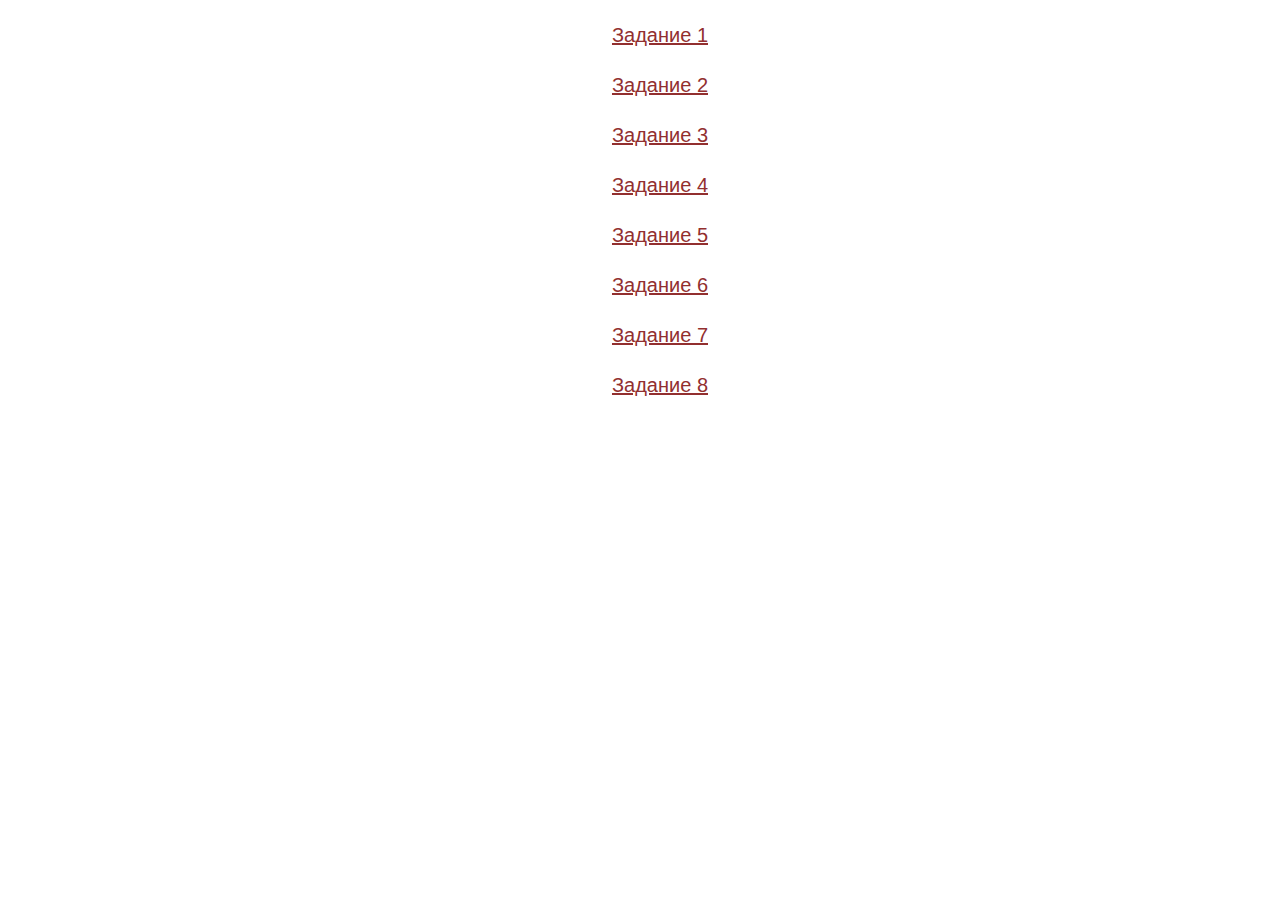
<file: index.html>
<!DOCTYPE html>
<html lang="ru">
  <head>
    <meta charset="UTF-8" />
    <meta http-equiv="X-UA-Compatible" content="IE=edge" />
    <meta name="viewport" content="width=device-width, initial-scale=1.0" />
     <link href="styles.css" rel="stylesheet">
    <title>Страница навигации</title>
    <style>

    </style>
  </head>
  <body>
    <ul>
      <li><a href="task-01.html">Задание 1</a></li>
      <li><a href="task-02.html">Задание 2</a></li>
      <li><a href="task-03.html">Задание 3</a></li>
      <li><a href="task-04.html">Задание 4</a></li>
      <li><a href="task-05.html">Задание 5</a></li>
      <li><a href="task-06.html">Задание 6</a></li>
      <li><a href="task-07.html">Задание 7</a></li>
      <li><a href="task-08.html">Задание 8</a></li>
    </ul>
  </body>
</html>
</file>
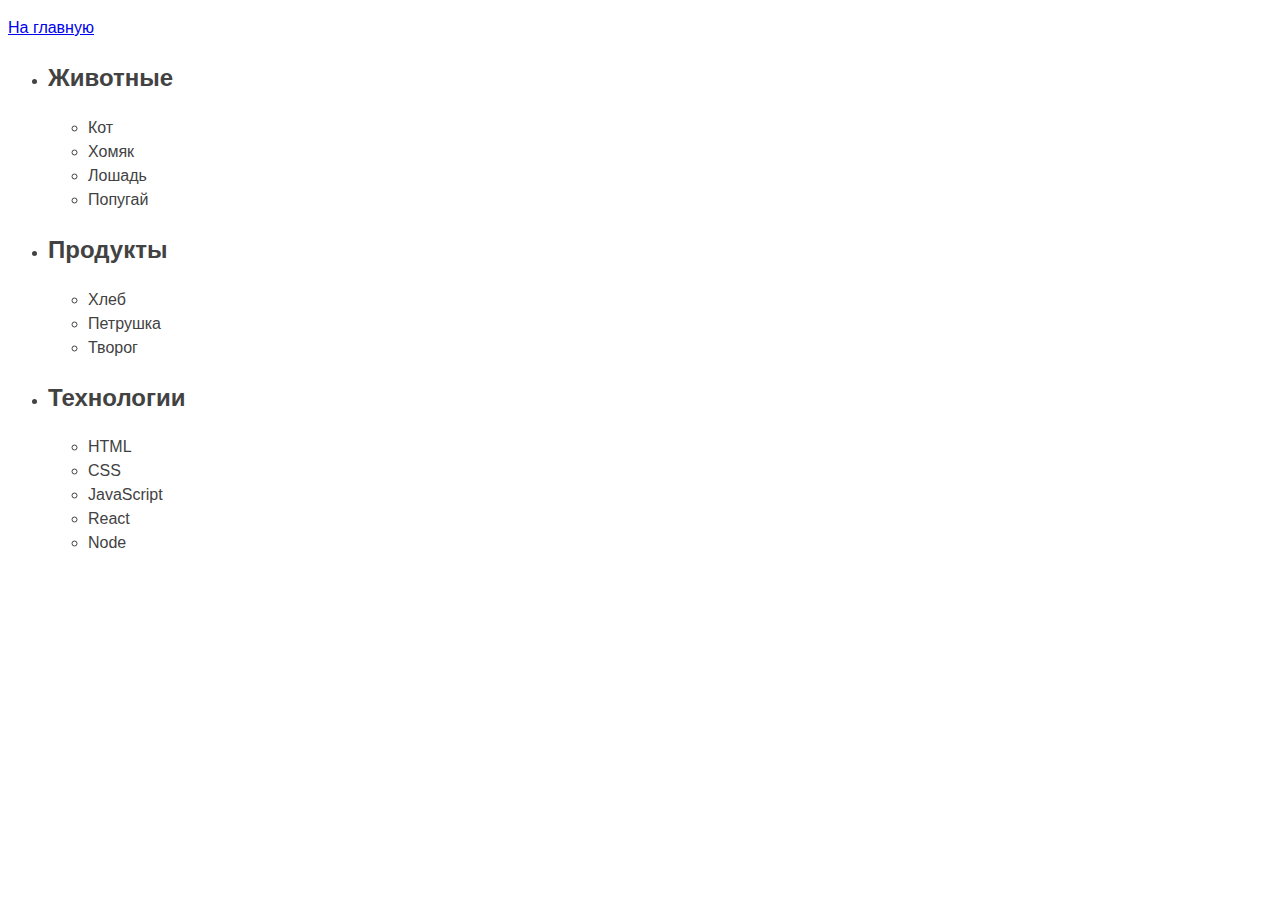
<file: task-01.html>
<!DOCTYPE html>
<html lang="ru">
  <head>
    <meta charset="UTF-8" />
    <meta http-equiv="X-UA-Compatible" content="IE=edge" />
    <meta name="viewport" content="width=device-width, initial-scale=1.0" />
    <title>Задание 1</title>
    <style>
      body {
        font-family: -apple-system, BlinkMacSystemFont, 'Segoe UI', Roboto,
          Oxygen, Ubuntu, Cantarell, 'Open Sans', 'Helvetica Neue', sans-serif;
        background-color: #fff;
        color: #424242;
        line-height: 1.5;
      }
    </style>
  </head>
  <body>
    <p><a href="index.html">На главную</a></p>

    <ul id="categories">
      <li class="item">
        <h2>Животные</h2>

        <ul>
          <li>Кот</li>
          <li>Хомяк</li>
          <li>Лошадь</li>
          <li>Попугай</li>
        </ul>
      </li>
      <li class="item">
        <h2>Продукты</h2>

        <ul>
          <li>Хлеб</li>
          <li>Петрушка</li>
          <li>Творог</li>
        </ul>
      </li>
      <li class="item">
        <h2>Технологии</h2>

        <ul>
          <li>HTML</li>
          <li>CSS</li>
          <li>JavaScript</li>
          <li>React</li>
          <li>Node</li>
        </ul>
      </li>
    </ul>

    <script src="js/task-01.js" type="module"></script>
  </body>
</html>
</file>
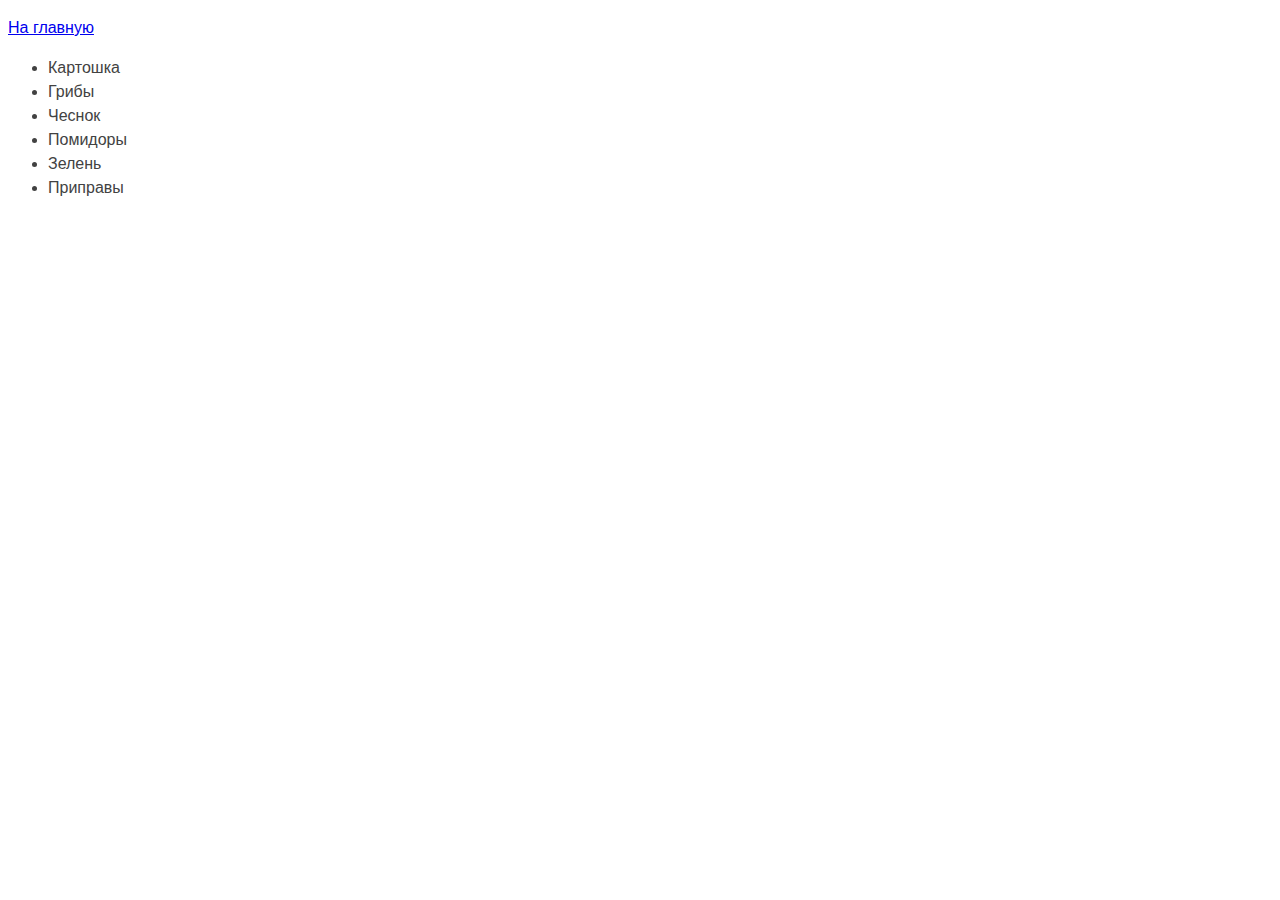
<file: task-02.html>
<!DOCTYPE html>
<html lang="ru">
  <head>
    <meta charset="UTF-8" />
    <meta http-equiv="X-UA-Compatible" content="IE=edge" />
    <meta name="viewport" content="width=device-width, initial-scale=1.0" />
    <title>Задание 2</title>
    <style>
      body {
        font-family: -apple-system, BlinkMacSystemFont, 'Segoe UI', Roboto,
          Oxygen, Ubuntu, Cantarell, 'Open Sans', 'Helvetica Neue', sans-serif;
        background-color: #fff;
        color: #424242;
        line-height: 1.5;
      }
    </style>
  </head>
  <body>
    <p><a href="index.html">На главную</a></p>

    <ul id="ingredients"></ul>

    <script src="js/task-02.js" type="module"></script>
  </body>
</html>
</file>
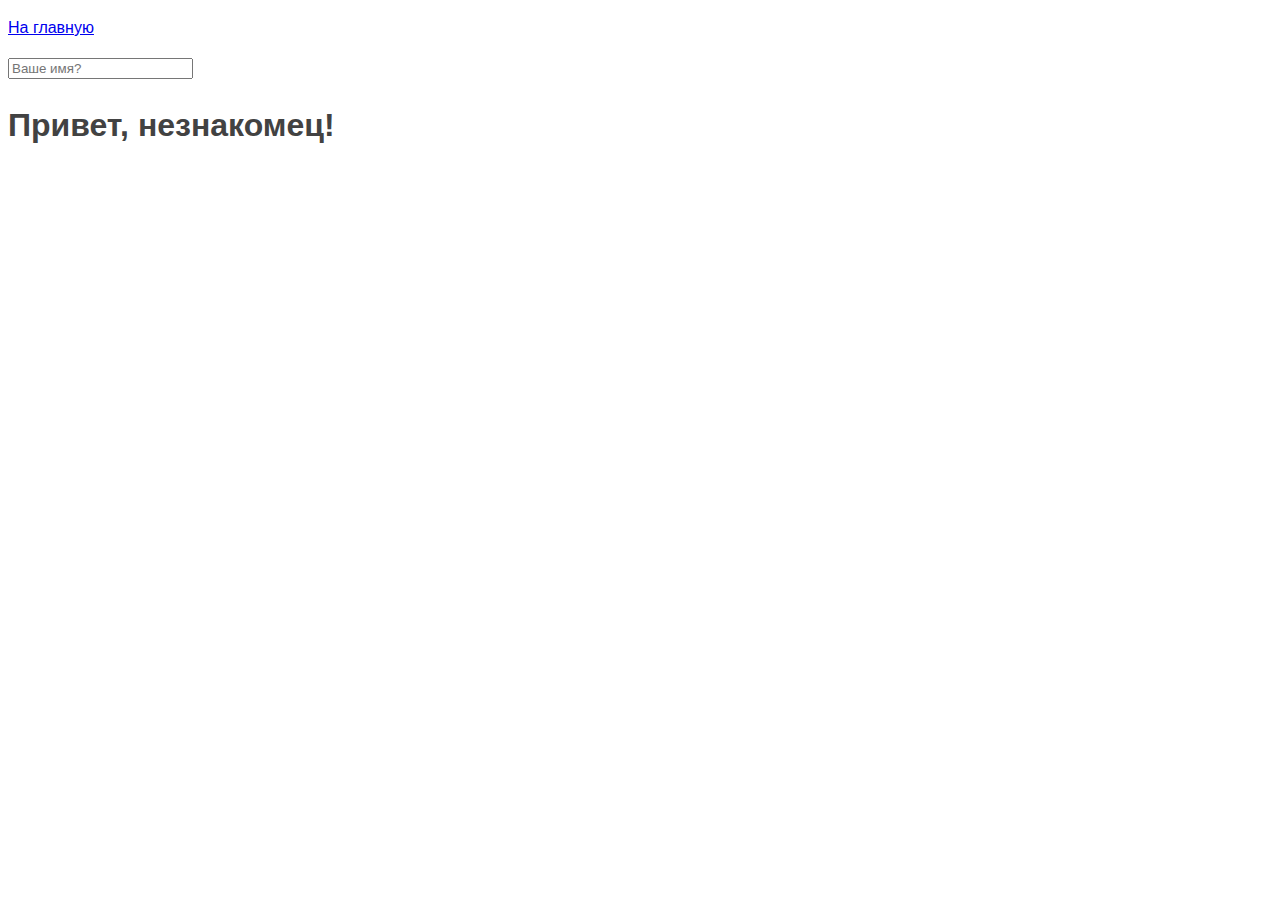
<file: task-05.html>
<!DOCTYPE html>
<html lang="ru">
  <head>
    <meta charset="UTF-8" />
    <meta http-equiv="X-UA-Compatible" content="IE=edge" />
    <meta name="viewport" content="width=device-width, initial-scale=1.0" />
    <title>Задание 5</title>
    <style>
      body {
        font-family: -apple-system, BlinkMacSystemFont, 'Segoe UI', Roboto,
          Oxygen, Ubuntu, Cantarell, 'Open Sans', 'Helvetica Neue', sans-serif;
        background-color: #fff;
        color: #424242;
        line-height: 1.5;
      }
    </style>
  </head>
  <body>
    <p><a href="index.html">На главную</a></p>

    <input type="text" placeholder="Ваше имя?" id="name-input" />
    
    <h1>Привет, <span id="name-output">незнакомец</span>!</h1>

    <script src="js/task-05.js" type="module"></script>
  </body>
</html>
</file>
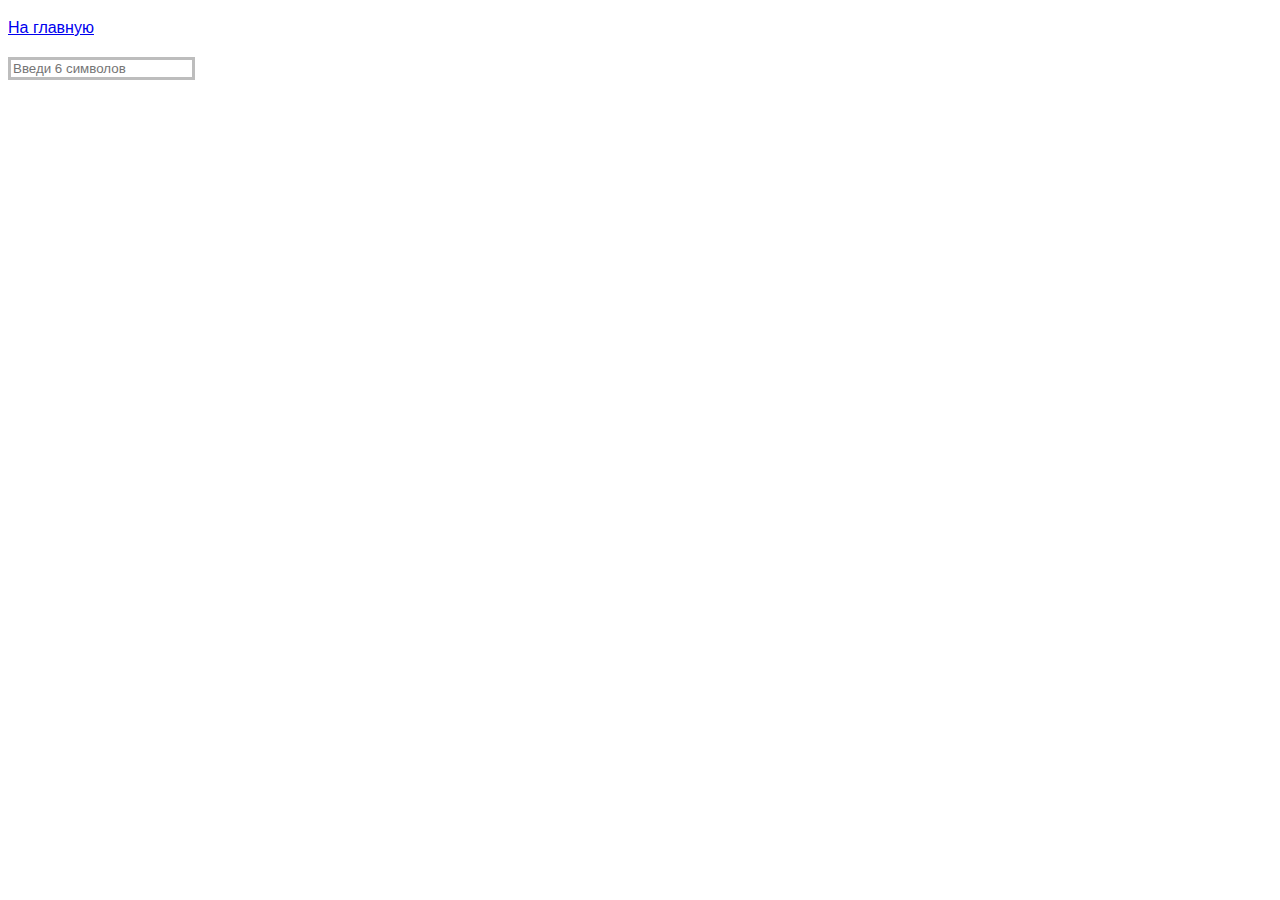
<file: task-06.html>
<!DOCTYPE html>
<html lang="ru">
  <head>
    <meta charset="UTF-8" />
    <meta http-equiv="X-UA-Compatible" content="IE=edge" />
    <meta name="viewport" content="width=device-width, initial-scale=1.0" />
    <title>Задание 6</title>
    <style>
      body {
        font-family: -apple-system, BlinkMacSystemFont, 'Segoe UI', Roboto,
          Oxygen, Ubuntu, Cantarell, 'Open Sans', 'Helvetica Neue', sans-serif;
        background-color: #fff;
        color: #424242;
        line-height: 1.5;
      }

      #validation-input {
        border: 3px solid #bdbdbd;
      }

      #validation-input.valid {
        border-color: #4caf50;
      }

      #validation-input.invalid {
        border-color: #f44336;
      }
    </style>
  </head>
  <body>
    <p><a href="index.html">На главную</a></p>

    <input
      type="text"
      id="validation-input"
      data-length="6"
      placeholder="Введи 6 символов"
      />


    <script src="js/task-06.js" type="module"></script>
  </body>
</html>
</file>
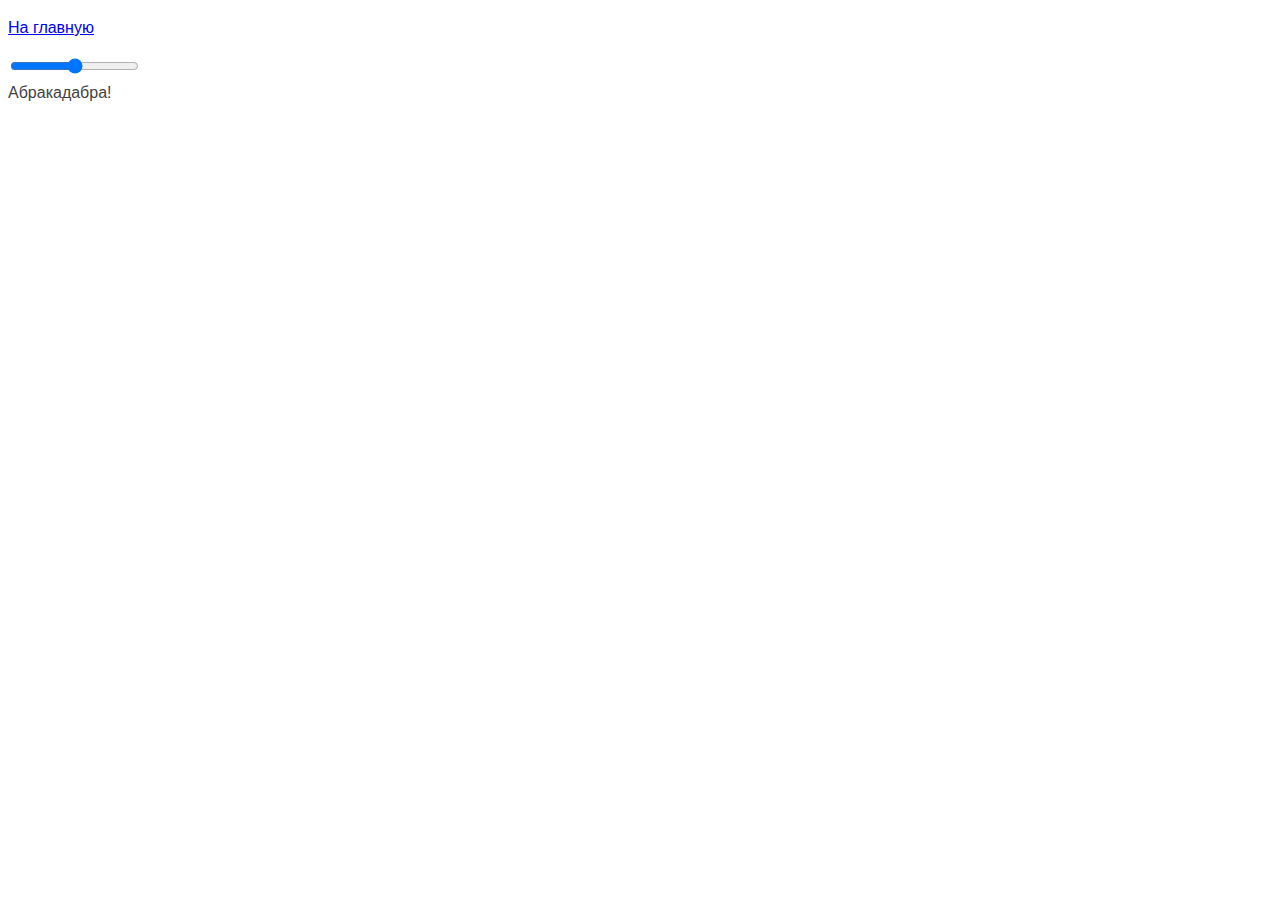
<file: task-07.html>
<!DOCTYPE html>
<html lang="ru">
  <head>
    <meta charset="UTF-8" />
    <meta http-equiv="X-UA-Compatible" content="IE=edge" />
    <meta name="viewport" content="width=device-width, initial-scale=1.0" />
    <title>Задание 7</title>
    <style>
      body {
        font-family: -apple-system, BlinkMacSystemFont, 'Segoe UI', Roboto,
          Oxygen, Ubuntu, Cantarell, 'Open Sans', 'Helvetica Neue', sans-serif;
        background-color: #fff;
        color: #424242;
        line-height: 1.5;
      }
    </style>
  </head>
  <body>
    <p><a href="index.html">На главную</a></p>

    <input id="font-size-control" type="range" />
    <br />
    <span id="text">Абракадабра!</span>

    <script src="js/task-07.js" type="module"></script>
  </body>
</html>
</file>
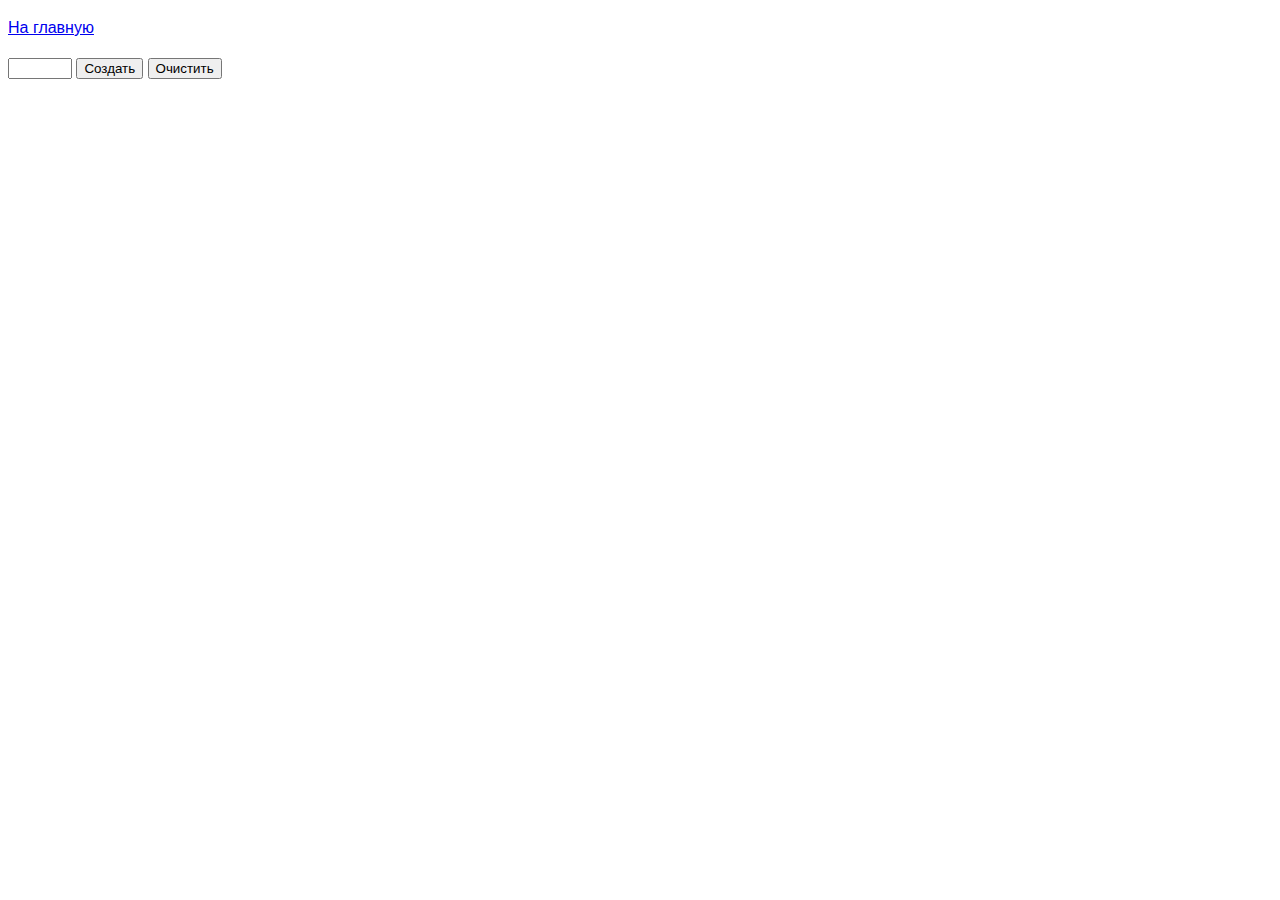
<file: task-08.html>
<!DOCTYPE html>
<html lang="ru">
  <head>
    <meta charset="UTF-8" />
    <meta http-equiv="X-UA-Compatible" content="IE=edge" />
    <meta name="viewport" content="width=device-width, initial-scale=1.0" />
    <title>Задание 8</title>
    <style>
      body {
        font-family: -apple-system, BlinkMacSystemFont, 'Segoe UI', Roboto,
          Oxygen, Ubuntu, Cantarell, 'Open Sans', 'Helvetica Neue', sans-serif;
        line-height: 1.5;
      }
    </style>
  </head>
  <body>
    <p><a href="index.html">На главную</a></p>

    <div id="controls">
      <input type="number" min="0" max="100" step="1" />
      <button type="button" data-action="render">Создать</button>
      <button type="button" data-action="destroy">Очистить</button>
    </div>

    <div id="boxes"></div>

    <script src="js/task-08.js" type="module"></script>
  </body>
</html>
</file>
<file: styles.css>
body {
    font-family: -apple-system, BlinkMacSystemFont, 'Segoe UI', Roboto,
      Oxygen, Ubuntu, Cantarell, 'Open Sans', 'Helvetica Neue', sans-serif;
    background-color: #fff;
    color: #424242;
    line-height: 1.5;
  }

li {    
    display: flex;
    justify-content: center;
    align-items: center;
    margin: 20px;
}

a {
    color: rgb(146, 47, 47);
    font-size: 20px;
    font-family:'Franklin Gothic Medium', 'Arial Narrow', Arial, sans-serif;
}
</file>
